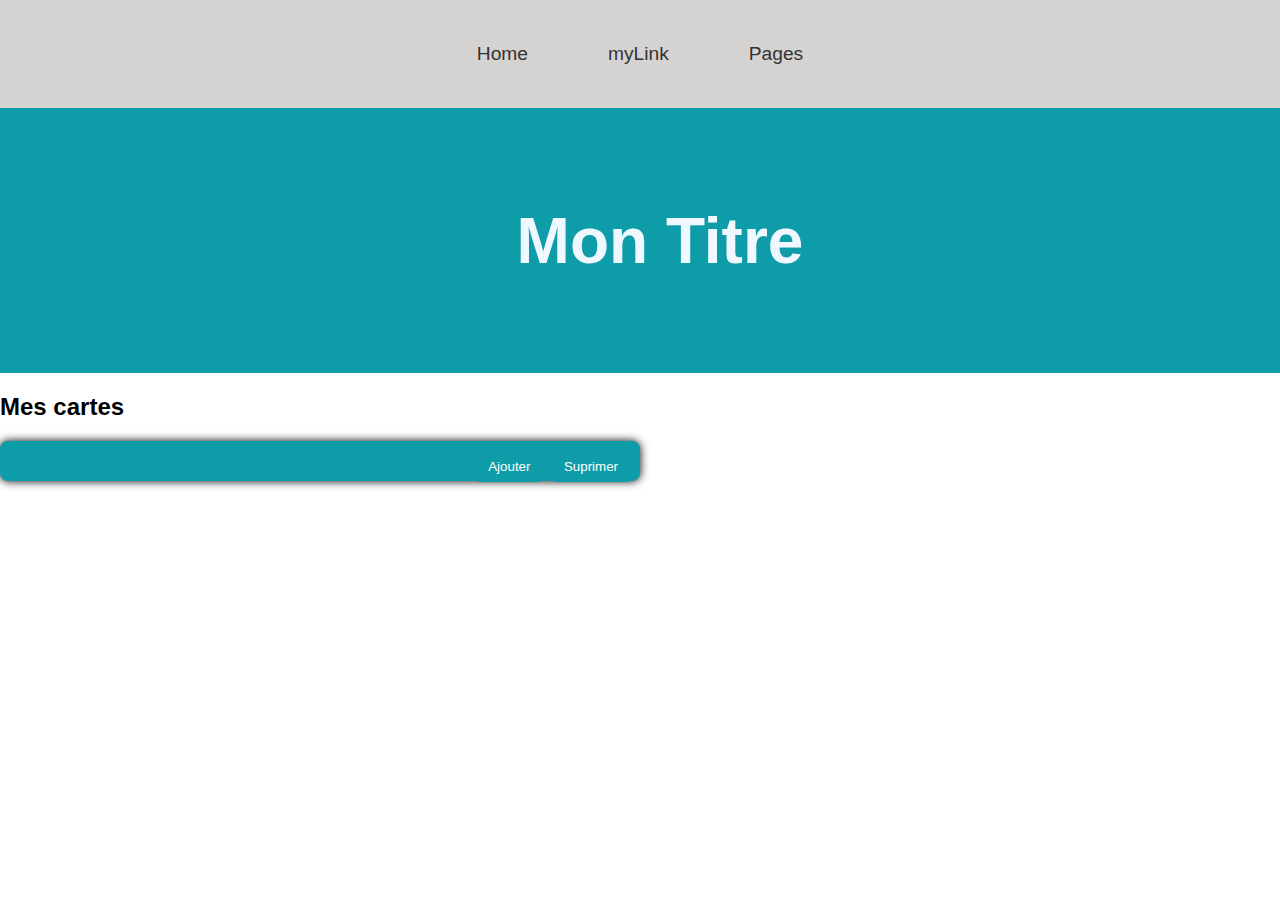
<file: exo-js.html>
<!DOCTYPE html>
<html lang="fr">
  <head>
    <meta charset="UTF-8" />
    <meta name="viewport" content="width=device-width, initial-scale=1.0" />
    <title>Document</title>
    <link rel="stylesheet" href="/assets/nav.css" />
    <link rel="stylesheet" href="/assets/exo.css" />
  </head>
  <body>
    <nav>
      <ul>
        <li><a href="#hero">Home</a></li>
        <li><a href="#cours">myLink</a></li>
        <li><a href="#plus">Pages</a></li>
      </ul>
    </nav>

    <header class="titre" id="hero">
      <h1>Mon Titre</h1>
    </header>
    <h2>Mes cartes</h2>
    <section class="parent-div" id="parent">
      <div class="button-container">
        <button id="ajouter">Ajouter</button>
        <button id="supprimer">Suprimer</button>
      </div>
      <div class="cont"></div>
    </section>


  </body>
  <script src="/assets/app.js"></script>
</html>
</file>
<file: assets/nav.css>
nav{
    width: 100%;
    height: 12vh;
    background:#d5d2d2;
    display: flex;
    align-items: center;
    justify-content: center;
    flex-direction: column;
    font-size: 1.2rem;
}
nav ul {
    list-style: none;
    padding: 0;
    display: flex;
    justify-content: center;
    gap: 5rem;
     flex-wrap: wrap;
}
nav a {
    text-decoration: none;
    color: #333;
}
</file>
<file: assets/exo.css>
body {
  font-family: "montserrat", sans-serif;
  margin: 0;
  padding: 0;
  text-decoration: none;
  box-sizing: border-box;
  overflow-x: hidden;
}
.titre {
  background-color: #0f9ca9;
  padding: 20px;
  color: aliceblue;
  width: 100%;
  height: 25vh;
  font-size: 2rem;
  display: flex;
  align-items: center;
  justify-content: center;
  flex-direction: column;
}

.card {
  width: 300px;
  background:chocolate;
  color:#000;
  border: 1px solid bisque;
  border-radius: 5%;
  padding: 20px;
  margin: 10px;
}

.parent-div {
  position: relative;
   background: #0f9ca9;
  padding: 20px;
  border-radius: 8px;
  box-shadow: 0 0 10px #000;
  width: 100%;
  max-width: 600px;
  margin-top: 20px;
  
}

.button-container {
  position: absolute;
  top: 10px;
  right: 10px;
}
.button-container button {
  padding: 8px 12px;
  margin-left: 5px;
  border: none;
  background: #0f9ca9;
  color: white;
  border-radius: 4px;
  cursor: pointer;
}
</file>
